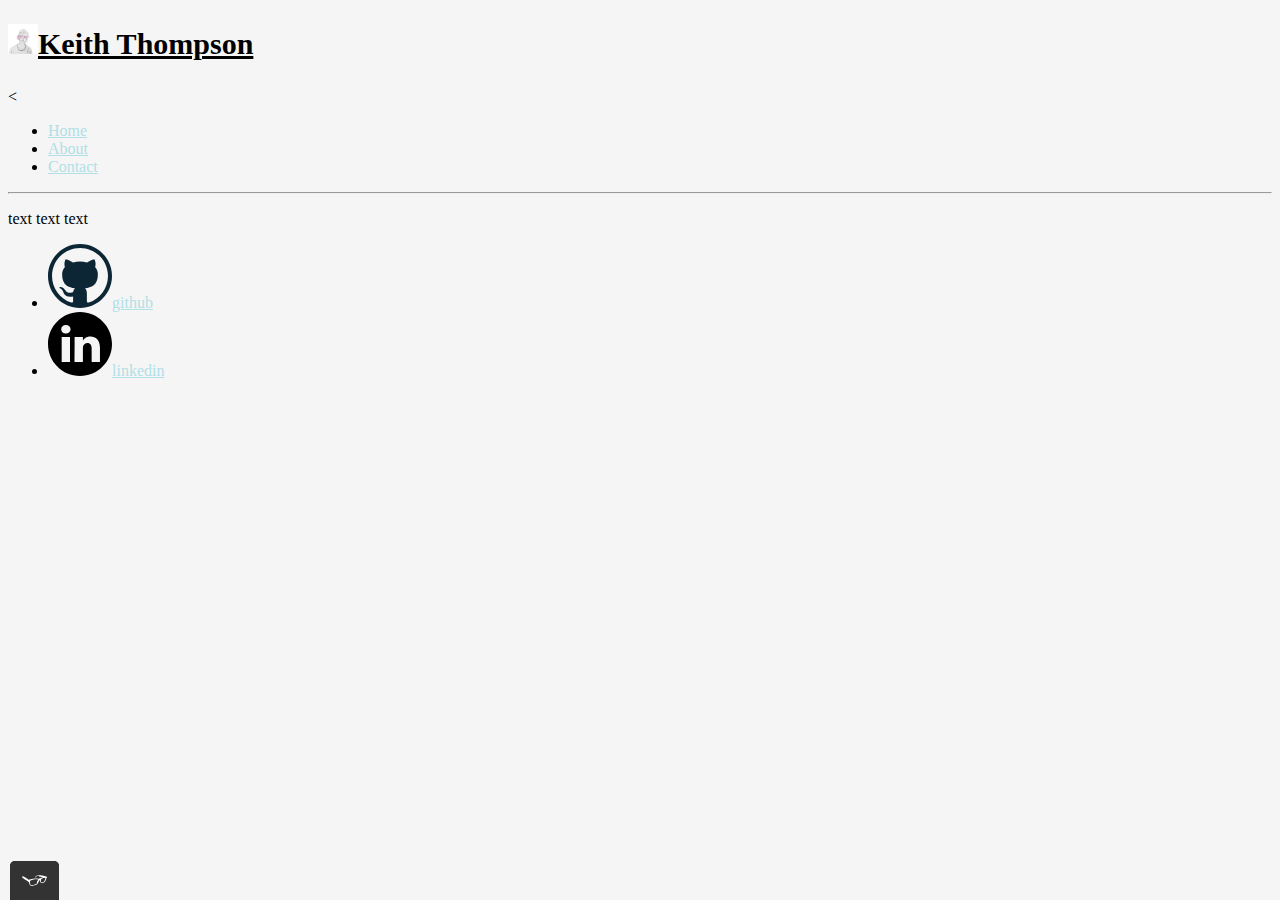
<file: front-end/index.html>
<!DOCTYPE html>
<html>
  <head>
    <meta charset="utf-8">
    <meta name="viewport" content="width=device-width, initial-scale=1">
    <link rel="shortcut icon" href=" ">
    <title>hello world </title>
    <link rel="stylesheet" type="text/css" href="css/styles.css">
  </head>
  <body>
    <div>
    <header>
      <div>
      <h1><img src="images/creature.jpg" width="30px" height="30px">Keith Thompson</h1>
          <<nav>
            <ul role="menubar">
               <li role="presentation">
                  <a href="index.html" role="menuitem">Home</a>
               </li>
               <li role="presentation">
                  <a href="about.html" role="menuitem">About</a>
               </li>
              <li role="presentation">
                  <a href="contact.html" role="menuitem">Contact</a>
               </li>
            </ul>
         </nav>
    </div>
    </header>
<hr>
<p>text text text</p>


<footer>
  <ul>
    <li><a href="github.com"><img src="images/github.svg" height="64px" width="64px">github</a></li>
    <li><a href="linkedin.com"><img src="images/linkedin.svg" height="64px" width="64px">linkedin</a></li>
  </ul>
</footer>
</div>

<script src="js/tota11y.min.js"></script>
  </body>
</html>
</file>
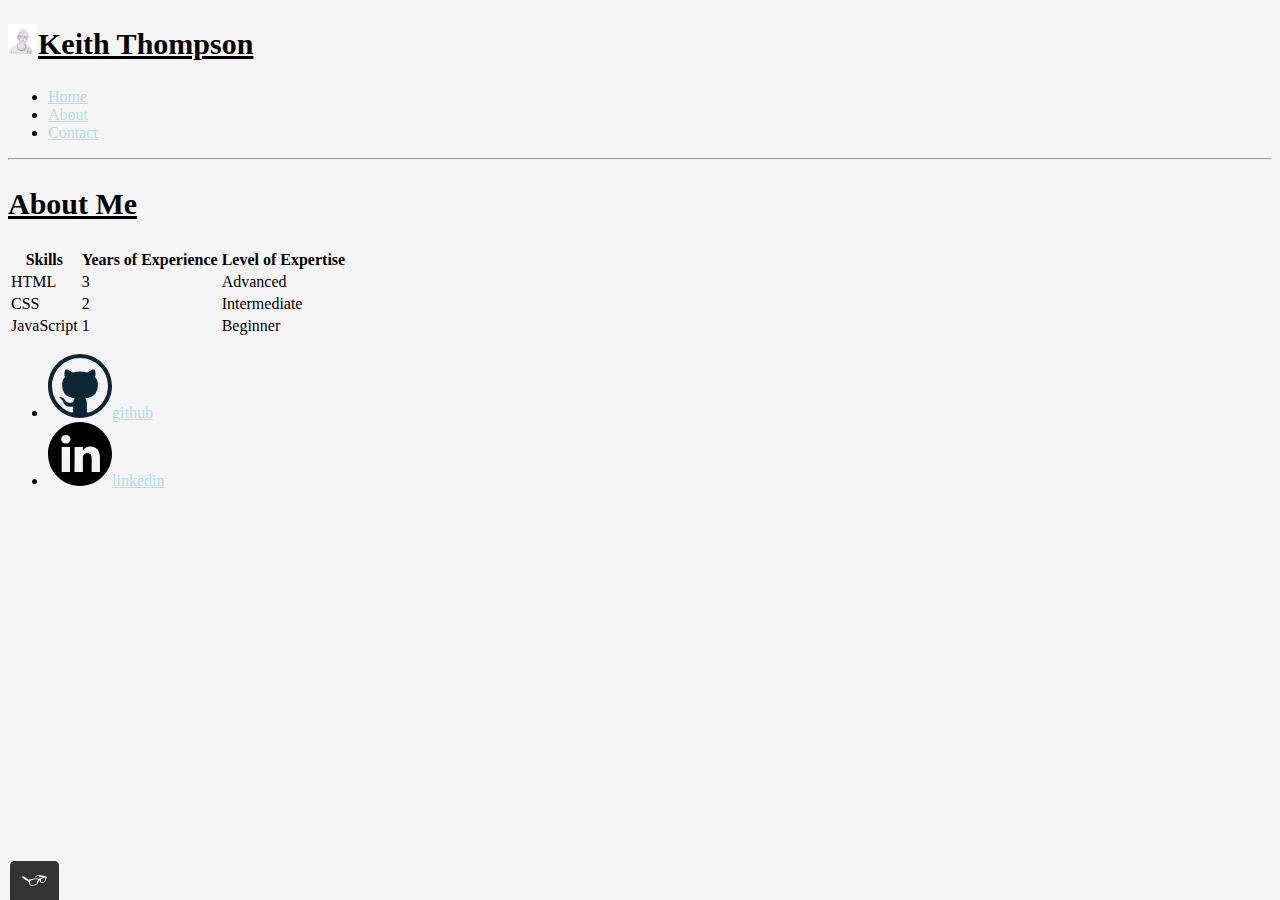
<file: front-end/about.html>
<!DOCTYPE html>
<html>
  <head>
    <meta charset="utf-8">
    <meta name="viewport" content="width=device-width, initial-scale=1">
    <link rel="shortcut icon" href=" ">
    <title>hello world </title>
    <link rel="stylesheet" type="text/css" href="css/styles.css">
  </head>
  <body>
    <header>
      <h1><img src="images/creature.jpg" width="30px" height="30px">Keith Thompson</h1>
      <nav>
        <ul role="menubar">
           <li role="presentation">
              <a href="index.html" role="menuitem">Home</a>
           </li>
           <li role="presentation">
              <a href="about.html" role="menuitem">About</a>
           </li>
          <li role="presentation">
              <a href="contact.html" role="menuitem">Contact</a>
           </li>
        </ul>
     </nav>
    </header>
<hr>
<h1>About Me</h1>
<table>
  <thead>
    <tr>
      <th>Skills</th>
      <th>Years of Experience</th>
      <th>Level of Expertise</th>
    </tr>
  </thead>
  <tbody>
    <tr>
      <td>HTML</td>
      <td>3</td>
      <td>Advanced</td>
    </tr>
    <tr>
      <td>CSS</td>
      <td>2</td>
      <td>Intermediate</td>
    </tr>
    <tr>
      <td>JavaScript</td>
      <td>1</td>
      <td>Beginner</td>
    </tr>
  </tbody>
</table>


<footer>
  <ul>
    <li><a href="github.com"><img src="images/github.svg" height="64px" width="64px">github</a></li>
    <li><a href="linkedin.com"><img src="images/linkedin.svg" height="64px" width="64px">linkedin</a></li>
  </ul>
</footer>


<script src="js/tota11y.min.js"></script>
  </body>
</html>
</file>
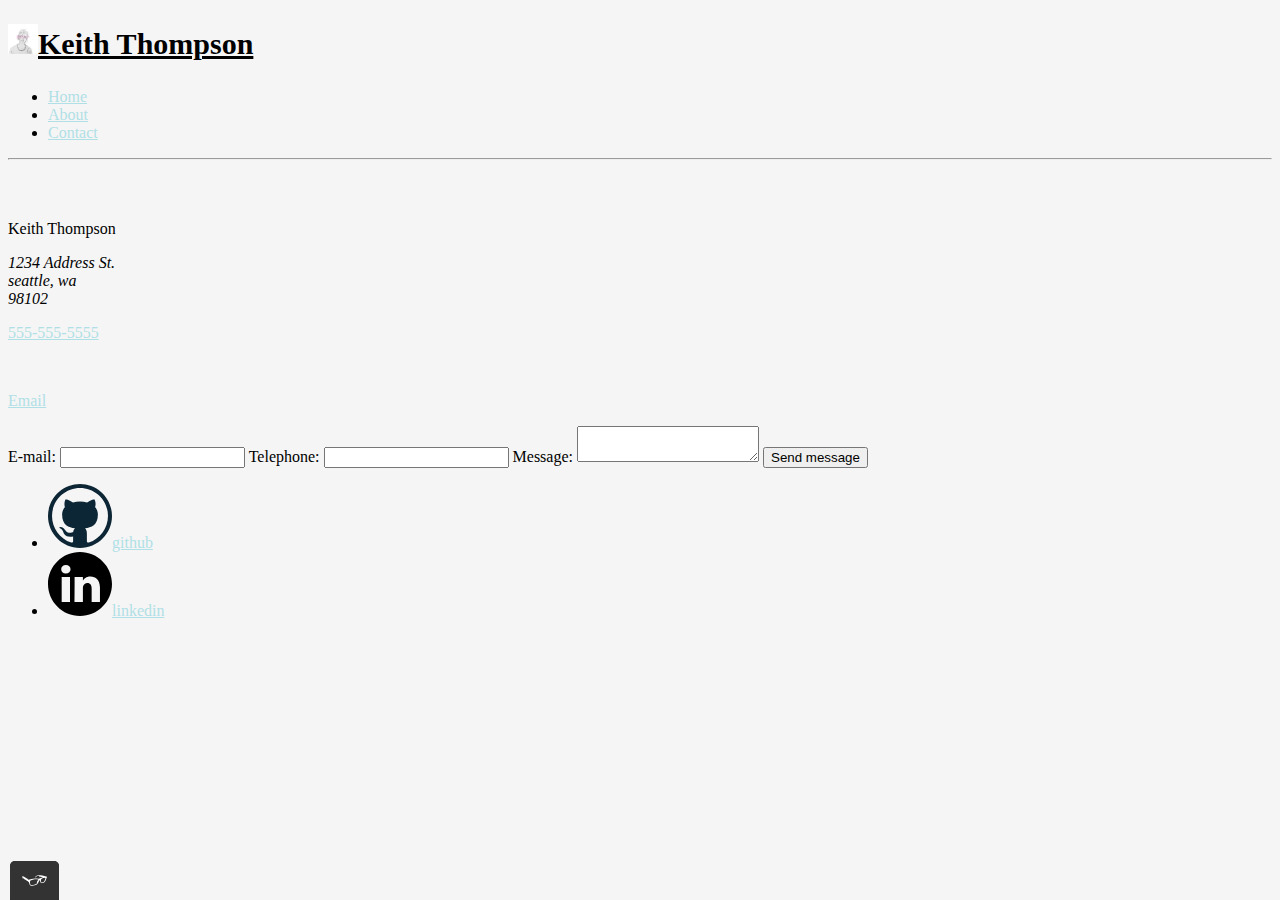
<file: front-end/contact.html>
<!DOCTYPE html>
<html>
  <head>
    <meta charset="utf-8">
    <meta name="viewport" content="width=device-width, initial-scale=1">
    <link rel="shortcut icon" href=" ">
    <title>hello world </title>
    <link rel="stylesheet" type="text/css" href="css/styles.css">
  </head>
  <body>
    <header>
      <h1><img src="images/creature.jpg" width="30px" height="30px">Keith Thompson</h1>
      <nav>
        <ul role="menubar">
           <li role="presentation">
              <a href="index.html" role="menuitem">Home</a>
           </li>
           <li role="presentation">
              <a href="about.html" role="menuitem">About</a>
           </li>
          <li role="presentation">
              <a href="contact.html" role="menuitem">Contact</a>
           </li>
        </ul>
     </nav>
    </header>
<hr>
<br><br>
<p>Keith Thompson</p>
<address>
1234 Address St. <br>
seattle, wa<br>
98102
</address>
<p><a href="tel:555-555-5555">555-555-5555</a></p><br>
<p><a href="mailto:mr.keithwthompson@gmail.com">Email</a></p>

<div>
<form action="" method="post">
  <label>E-mail: </label>
  <input type="email" required>

  <label>Telephone: </label>
  <input type="tel">

  <label>Message: </label>
  <textarea required></textarea>

  <input type="submit" value="Send message">
</form>
</div>



<footer>
  <ul>
    <li><a href="github.com"><img src="images/github.svg" height="64px" width="64px">github</a></li>
    <li><a href="linkedin.com"><img src="images/linkedin.svg" height="64px" width="64px">linkedin</a></li>
  </ul>
</footer>


<script src="js/tota11y.min.js"></script>
  </body>
</html>
</file>
<file: front-end/css/styles.css>
body {
  font-family: 'Nanum Myeongjo', serif;
  src: url("https://fonts.googleapis.com/css2?family=Nanum+Myeongjo&display=swap");
  background-color: #f5f5f5;
  color: black;

  line-height: normal;
}

* {
  box-sizing: border-box;
}


h1 {
  font-size: 30px;
  font-weight: 700;
  font-variant:normal;
  text-decoration: underline;
  line-height: 1.6;
}

h2 {
  font-size: 24px;
  font-weight: 700;
  text-decoration: underline;
}

h3 {
  font-size: 18px;
  font-weight: 700;
  text-decoration: underline;
}

a {
  color: #B0E0E6;
}


a:hover, a:focus {
  /* No underlining when hovering over a link */
  text-decoration: overline;
  color: black;


}

a:active {
  /* selected link */
  color: darkblue;

}

a:visited {
  color: purple;
  text-decoration: overline;
  font-style: italic;

}

button {
  /* overwrites browser defaults and resets the border */
  border: none;
  /* takes the font from the outer container */
  font-family: inherit;
  /* styles the background color, font color, and text decoration (underline, etc.) of the button */
  background-color: #357b70;
  color: white;
  text-decoration: none;
  /*adds spacing to the button (this will be discussed more in-depth later) */
  padding: 10px;
  border-radius: 3px;
  /* gives the button a bottom border with a width of 2px, a type of solid, and a color in RGBA format */
  border-bottom: 2px solid rgba(0, 0, 0, 0.1);
}

button:hover, button:focus {
  /* lets the mouse appear as a hand when hovering over the button */
  cursor: pointer;
  /* reduces the opacity of the button to 80% */
  opacity: 0.8;
  background-color: #545454;
}


.button__secondary{
  background-color: #846765;

}

 .button__secondary:hover {
   cursor: not-allowed;
 }

.textbox {
  border: 1px solid white;
  width: 500px;
  height: auto;
  margin-left: auto;
  margin-right: auto;


}

.h1 {
  text-align: center;
}

.skills-table {
  margin: 20px;
}

.profile {
  max-width: 700px;
  margin: 0 auto;
}

.profile-pic {
  float: left;
  margin: 15px;
  width: 320px;
  height: auto;
  border-radius: 33%;
  border: 1px solid black;

}


.skills-table {
  margin:15px;
  text-align: center;
  width: 100%;
  background-color: #ffffff;

}

.my-profile {
  max-width: 700px;
  margin: 0 auto;
  text-align: center;
}


.page-footer {
  clear: both;
  display: flex;
  flex-direction: column;
  text-align: center;

}

.page-header {
  display: flex;
  width: 100%;
  padding: 20px;
}

.page-header__item {
  flex: 0 1 200px;
}

.page-header__item:last-child {
  flex-grow: 1;
  text-align: right;
}

.navigation-list {
  list-style-type: none;
}

.navigation-list li {
  display: inline-block;
  margin-left: 15px;
}

.contact-page {
  display: flex;
  flex-flow: column;
  align-items: center;
  max-width: 700px;
  margin: 0 auto;

}

.address {
  display: flex;
  text-align: center;
}

.contact-form {
  display: block;
  margin: 20px
}

.contact-list li{
  display: inline-block;
  margin-left: 10px;
}
</file>
